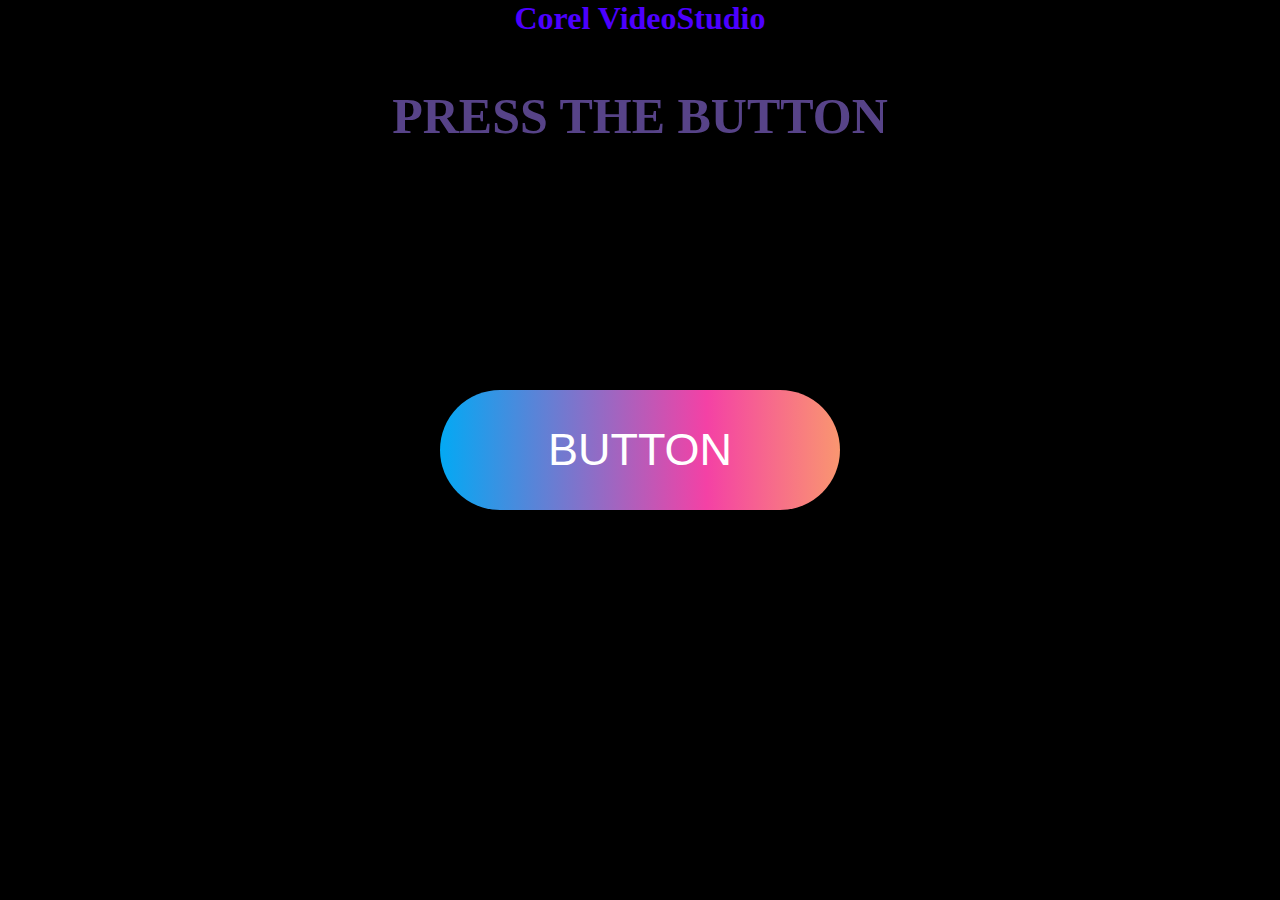
<file: index.html>
<DOCTYPE html>
    <html>
        <head>
           

        <body>
            <a href="home.html">BUTTON</a>
        </body>
            <link rel="stylesheet" type="text/css" href="button.css">
        </head>
       
    </html>
</DOCTYPE>
<h1>
    Corel VideoStudio
</h1>

    <style type="text/css"  >
    h1 {color: rgb(76, 0, 255);text-align: center;}


</style>
    <p>
PRESS THE BUTTON
    <style type="text/css">
    p {color: rgb(87, 67, 136);
    font-weight: bolder;font-size: 50px;text-align: center;
}
</p>
</style>
<h2 style="text-align:center";>

    BY CATHERINE  
    </style>
    </h2>
</file>
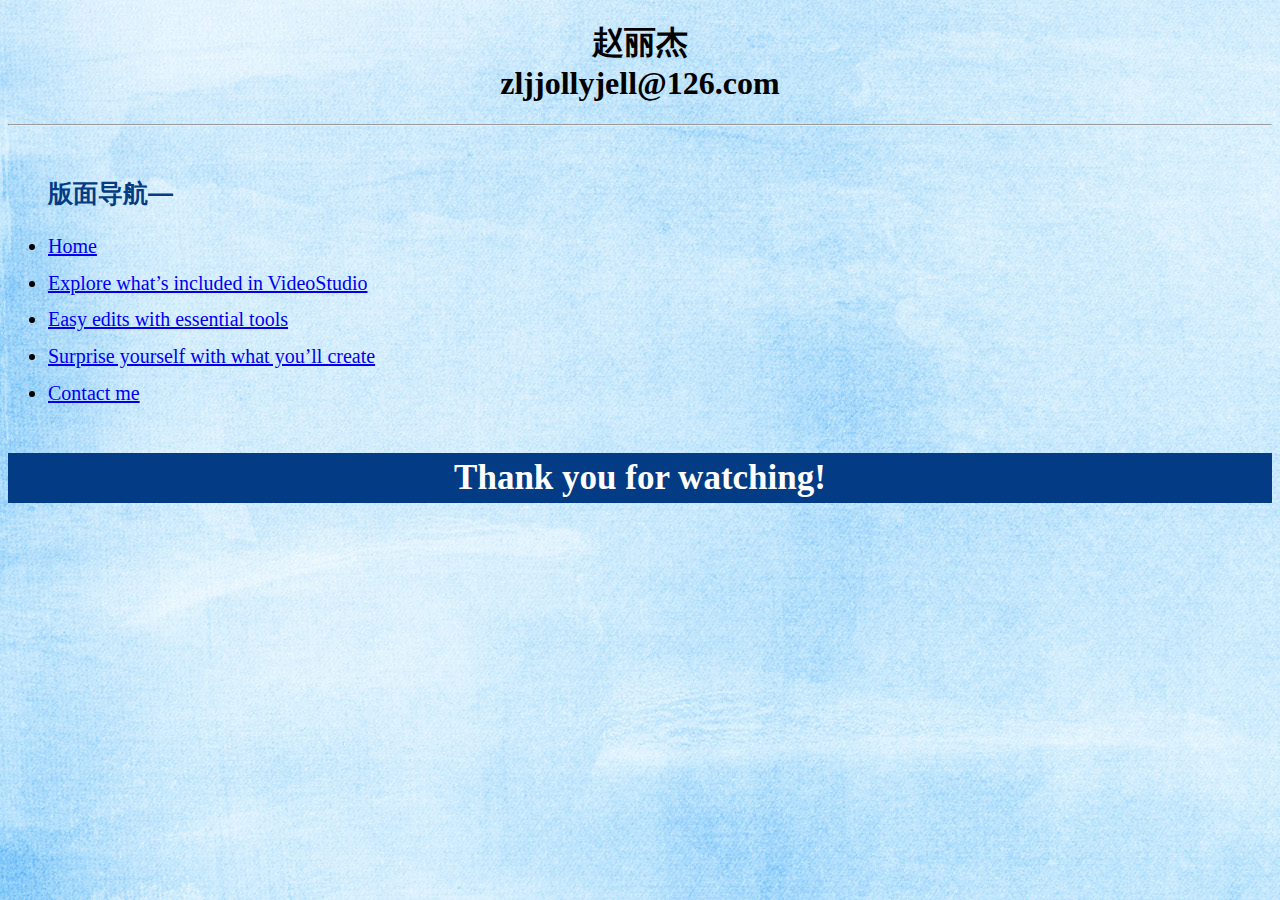
<file: contact me.html>
<!DOCTYPE html>
<html>
    <head>
        <body background="images/background.jpg"></body>
    </head>
    <h1 style="text-align: center;">
        赵丽杰
        <br>zljjollyjell@126.com
    </h1>
    <hr>
    <div id="nav"><br>
        <ul>
         <p style="font-family: sans-serif;
         font-size: 25px;
         color:rgb(3, 59, 133);text-align: left"><b>版面导航—</b></p>
         <li style="height: 4ex;font-size: 20px;"><a href="home.html"target="_blank">Home</a></li>
         <li style="height: 4ex;font-size: 20px;"><a href="explore.html"target="_blank">Explore what’s included in VideoStudio</a></li>
         <li style="height: 4ex;font-size: 20px;"><a href="tools.html"target="_blank">Easy edits with essential tools</a></li>
         <li style="height: 4ex;font-size: 20px;"><a href="surprise.html"target="_blank">Surprise yourself with what you’ll create</a></li>
         <li style="height: 4ex;font-size: 20px;"><a href="contact me.html"target="_blank">Contact me</a></li>
     </ul>
    
    </div>
    <h3 style=" background-color:rgb(3, 59, 133);
    color:white;
    text-align:center;
    padding:5px;font-size: 35px;">Thank you for watching!</h3>
</file>
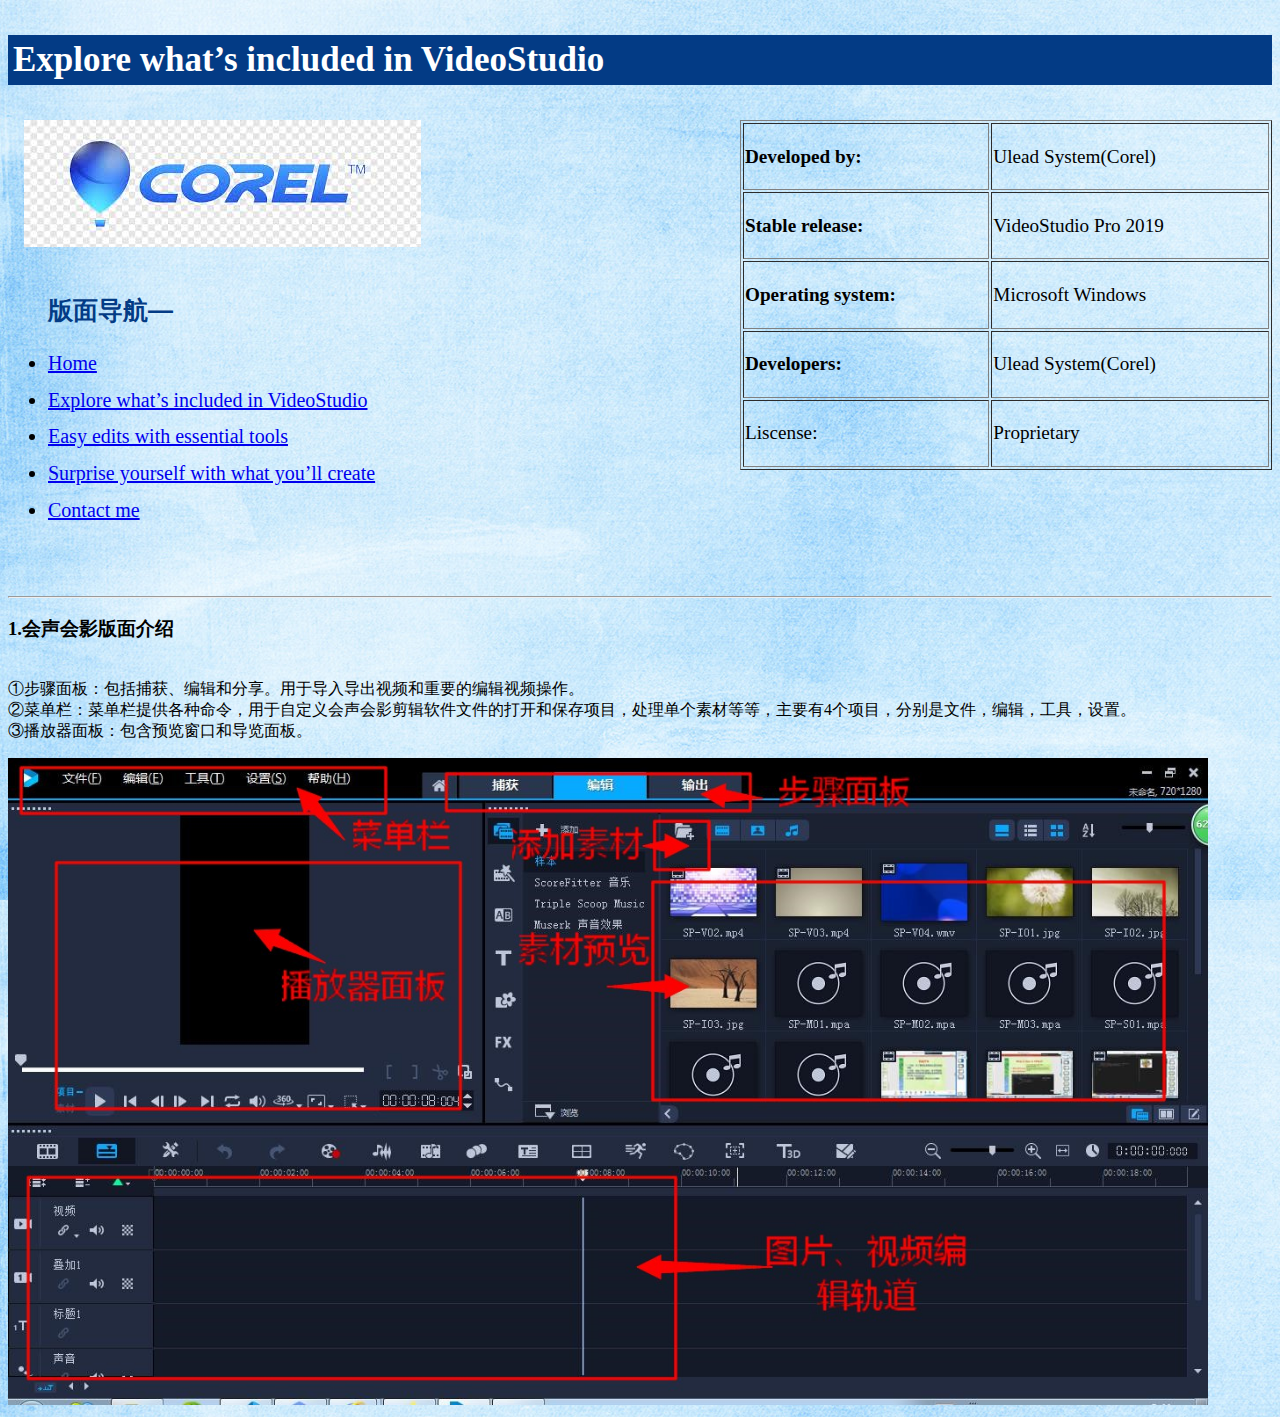
<file: explore.html>
<!DOCTYPE html>
<html>
    <head>
        <body background="images/background.jpg"></body>
    </head>
    
 <h3 style=" background-color:rgb(3, 59, 133);
 color:white;
 text-align:left;
 padding:5px;font-size: 35px;">Explore what’s included in VideoStudio</h3>

<table>
     <table border="1" style="width:532px;height: 350px;font-size: larger;float: right;">
         <tr>  
             
             <td><b>Developed by:</b></td>   
             <td>Ulead System(Corel)</td>
         </tr>
         <tr> 
             
             <td><b>Stable release:</b></td>
             <td>VideoStudio Pro 2019</td>
         </tr>
         <tr> 
             <td><b>Operating system:</b></td>
             <td>Microsoft Windows</td>
         </tr>
         <tr> 
             <td><b>Developers:</b></td>
             <td>Ulead System(Corel)</td>
         </tr>
         <tr> 
             <td>Liscense:</td>
             <td>Proprietary</td>
         </tr>
     </table>
    
         <img style="text-align: center;" src="images/6.jpg">
         <div id="nav"><br>
            <ul>
             <p style="font-family: sans-serif;
             font-size: 25px;
             color:rgb(3, 59, 133);text-align: left"><b>版面导航—</b></p>
             <li style="height: 4ex;font-size: 20px;"><a href="home.html"target="_blank">Home</a></li>
             <li style="height: 4ex;font-size: 20px;"><a href="explore.html"target="_blank">Explore what’s included in VideoStudio</a></li>
             <li style="height: 4ex;font-size: 20px;"><a href="tools.html"target="_blank">Easy edits with essential tools</a></li>
             <li style="height: 4ex;font-size: 20px;"><a href="surprise.html"target="_blank">Surprise yourself with what you’ll create</a></li>
             <li style="height: 4ex;font-size: 20px;"><a href="contact me.html"target="_blank">Contact me</a></li>
         </ul>
        
        </div>
     <br><br><hr>
        <h3> 1.会声会影版面介绍</h3>
    <p>  <br>①步骤面板：包括捕获、编辑和分享。用于导入导出视频和重要的编辑视频操作。 
         <br>②菜单栏：菜单栏提供各种命令，用于自定义会声会影剪辑软件文件的打开和保存项目，处理单个素材等等，主要有4个项目，分别是文件，编辑，工具，设置。 
         <br>③播放器面板：包含预览窗口和导览面板。
     </p>
    <img style="width: 1200px"; src="images/20.jpg">
    
     </html>
</file>
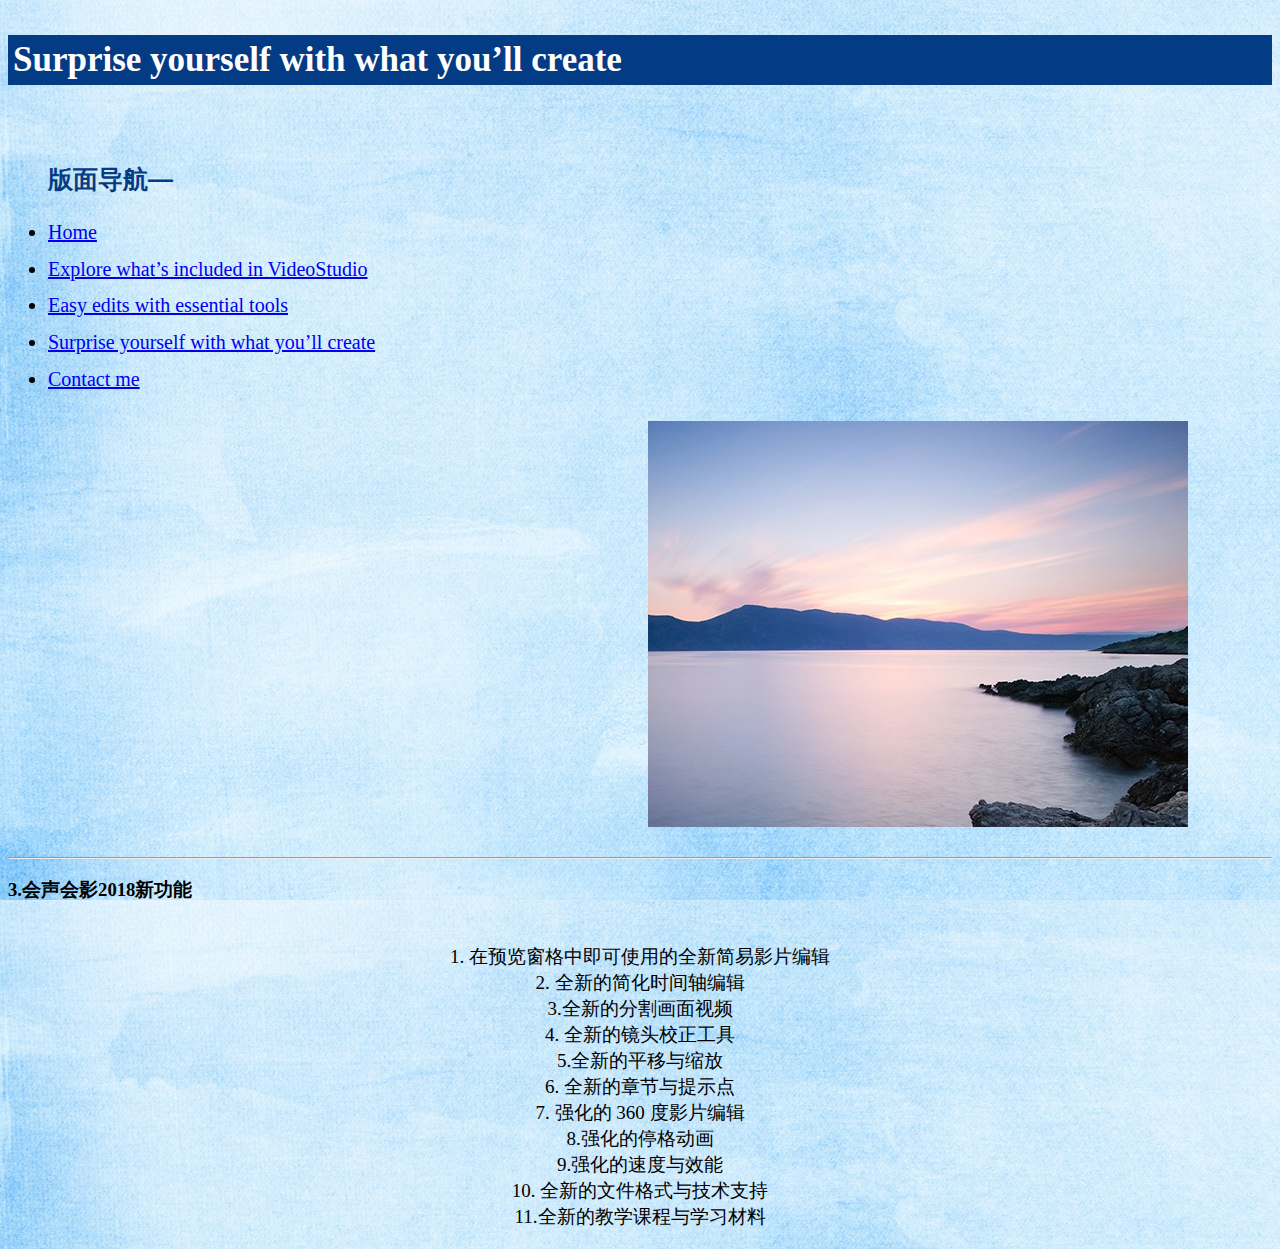
<file: surprise.html>
<!DOCTYPE html>
<html>
    <head>
        <body background="images/background.jpg"></body>
    </head>
    
 <h3 style=" background-color:rgb(3, 59, 133);
 color:white;
 text-align:left;
 padding:5px;font-size: 35px;">Surprise yourself with what you’ll create</h3>
<div id="nav"><br>
    <ul>
     <p style="font-family: sans-serif;
     font-size: 25px;
     color:rgb(3, 59, 133);text-align: left"><b>版面导航—</b></p>
     <li style="height: 4ex;font-size: 20px;"><a href="home.html"target="_blank">Home</a></li>
     <li style="height: 4ex;font-size: 20px;"><a href="explore.html"target="_blank">Explore what’s included in VideoStudio</a></li>
     <li style="height: 4ex;font-size: 20px;"><a href="tools.html"target="_blank">Easy edits with essential tools</a></li>
     <li style="height: 4ex;font-size: 20px;"><a href="surprise.html"target="_blank">Surprise yourself with what you’ll create</a></li>
     <li style="height: 4ex;font-size: 20px;"><a href="contact me.html"target="_blank">Contact me</a></li>
 </ul>

</div>
<img style="margin-left:640px;top: 20px;" src="images/15.jpg">
<br><br><hr>
    <h3> 3.会声会影2018新功能</h3>
    <p style="text-align: center; 
    font-size: 19px;">  <br>1. 在预览窗格中即可使用的全新简易影片编辑 
         <br>2. 全新的简化时间轴编辑
         <br>3.全新的分割画面视频 
         <br>4. 全新的镜头校正工具
         <br>5.全新的平移与缩放 
         <br>6. 全新的章节与提示点
         <br>7. 强化的 360 度影片编辑
         <br>8.强化的停格动画
         <br>9.强化的速度与效能
         <br>10. 全新的文件格式与技术支持
         <br>11.全新的教学课程与学习材料
       
</p>
</html>
</file>
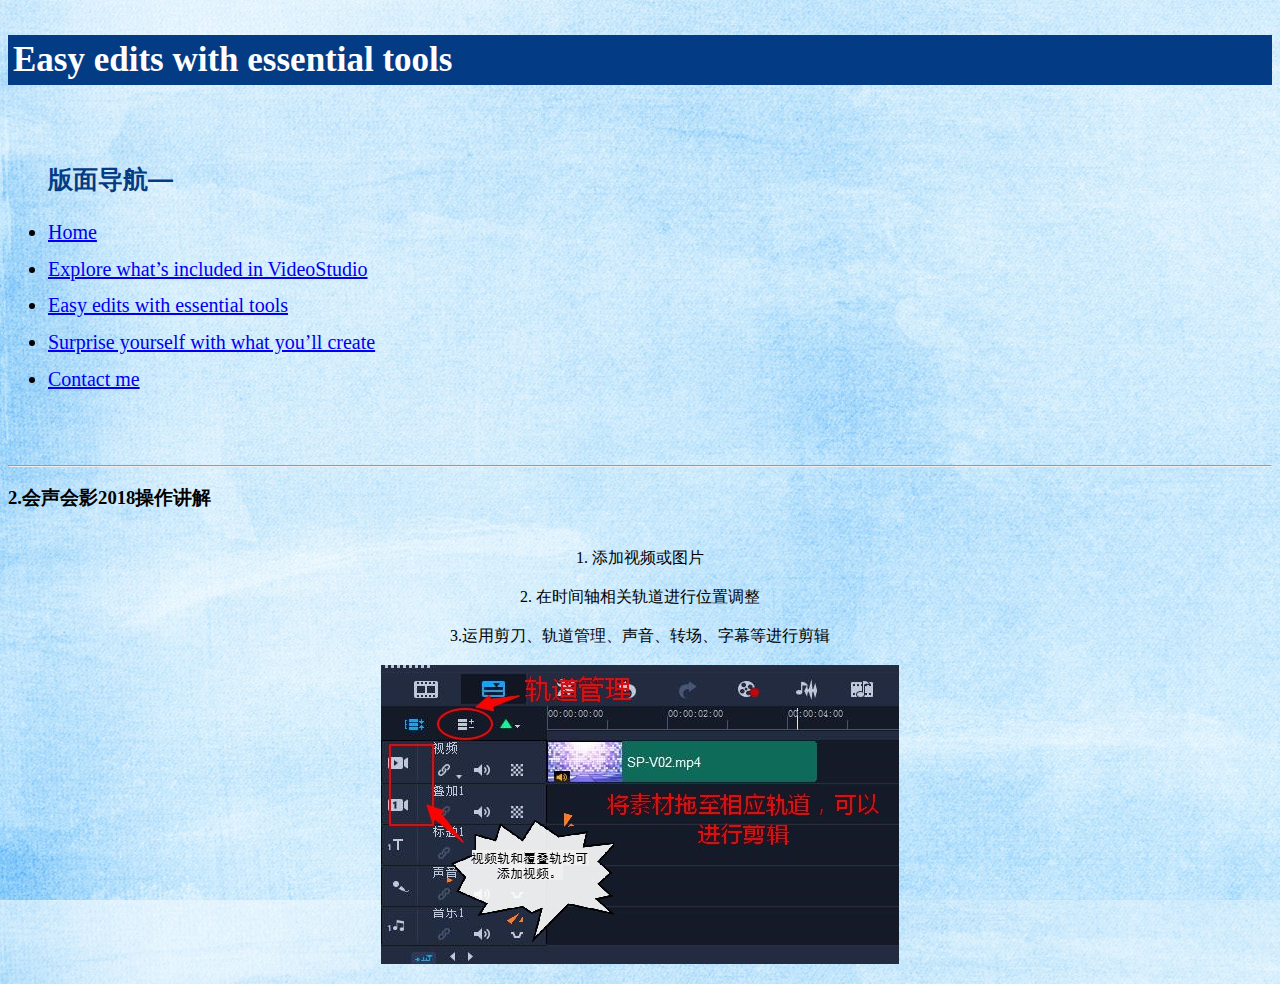
<file: tools.html>
<!DOCTYPE html>
<html>
    <head>
        <body background="images/background.jpg"></body>
    </head>
    
    <h3 style=" background-color:rgb(3, 59, 133);
    color:white;
    text-align:left;
    padding:5px;font-size: 35px;">Easy edits with essential tools</h3>
  <div id="nav"><br>
    <ul>
     <p style="font-family: sans-serif;
     font-size: 25px;
     color:rgb(3, 59, 133);text-align: left"><b>版面导航—</b></p>
     <li style="height: 4ex;font-size: 20px;"><a href="home.html"target="_blank">Home</a></li>
     <li style="height: 4ex;font-size: 20px;"><a href="explore.html"target="_blank">Explore what’s included in VideoStudio</a></li>
     <li style="height: 4ex;font-size: 20px;"><a href="tools.html"target="_blank">Easy edits with essential tools</a></li>
     <li style="height: 4ex;font-size: 20px;"><a href="surprise.html"target="_blank">Surprise yourself with what you’ll create</a></li>
     <li style="height: 4ex;font-size: 20px;"><a href="contact me.html"target="_blank">Contact me</a></li>
 </ul>

</div>
   <br><br><hr>
   <h3> 2.会声会影2018操作讲解</h3>
    <p style="text-align: center; ">  
        <br>1. 添加视频或图片
         <br><br>2. 在时间轴相关轨道进行位置调整
         <br><br>3.运用剪刀、轨道管理、声音、转场、字幕等进行剪辑
         <br><br><img src="images/22.jpg">

         </p>
</file>
<file: button.css>
body{
    margin: 0;
    padding: 0;
    background-color: #000;
}
a{
    position: absolute;
    top: 50%;
    left: 50%;
    transform: translate(-50%,-50%);
    width: 400px;
    height: 120px;
    text-align: center;
    font-size: 45px;
    color: #fff;
    line-height: 120px;
    text-transform: uppercase;
    text-decoration: none;
    font-family: sans-serif;
    box-sizing: border-box;
    background: linear-gradient(
        90deg,#03a9f4,#f441a5,#ffeb3b,
        #03a9f4,#f441a5,#ffeb3b,#03a9f4);
    border-radius: 60px;
    background-size: 400%;
    z-index: 1;
}
    a:hover{
        animation: animate 8s linear infinite alternate;
 }
@keyframes animate{
    0%{
        background-position: 0%;
    }
    50%{
        background-position: 100%;
    }
    100%{
        background-position: 0%;
    }
}
a::before{
    content: '';
    position: absolute;
    top: -5px;
    left: -5px;
    right: -5px;
    bottom: -5px;
    z-index: -1;
    background: linear-gradient(
        90deg,#03a9f4,#f441a5,#ffeb3b,
        #03a9f4,#f441a5,#ffeb3b,#03a9f4);
border-radius: 40px;
background-size: 400%;
filter: blur(20px);
opacity: 0;
transition: 1s;  
}
a:hover::before{
    filter: blur(20px);
    opacity: 1;
    animation: animate 8s linear infinite;
}
</file>
